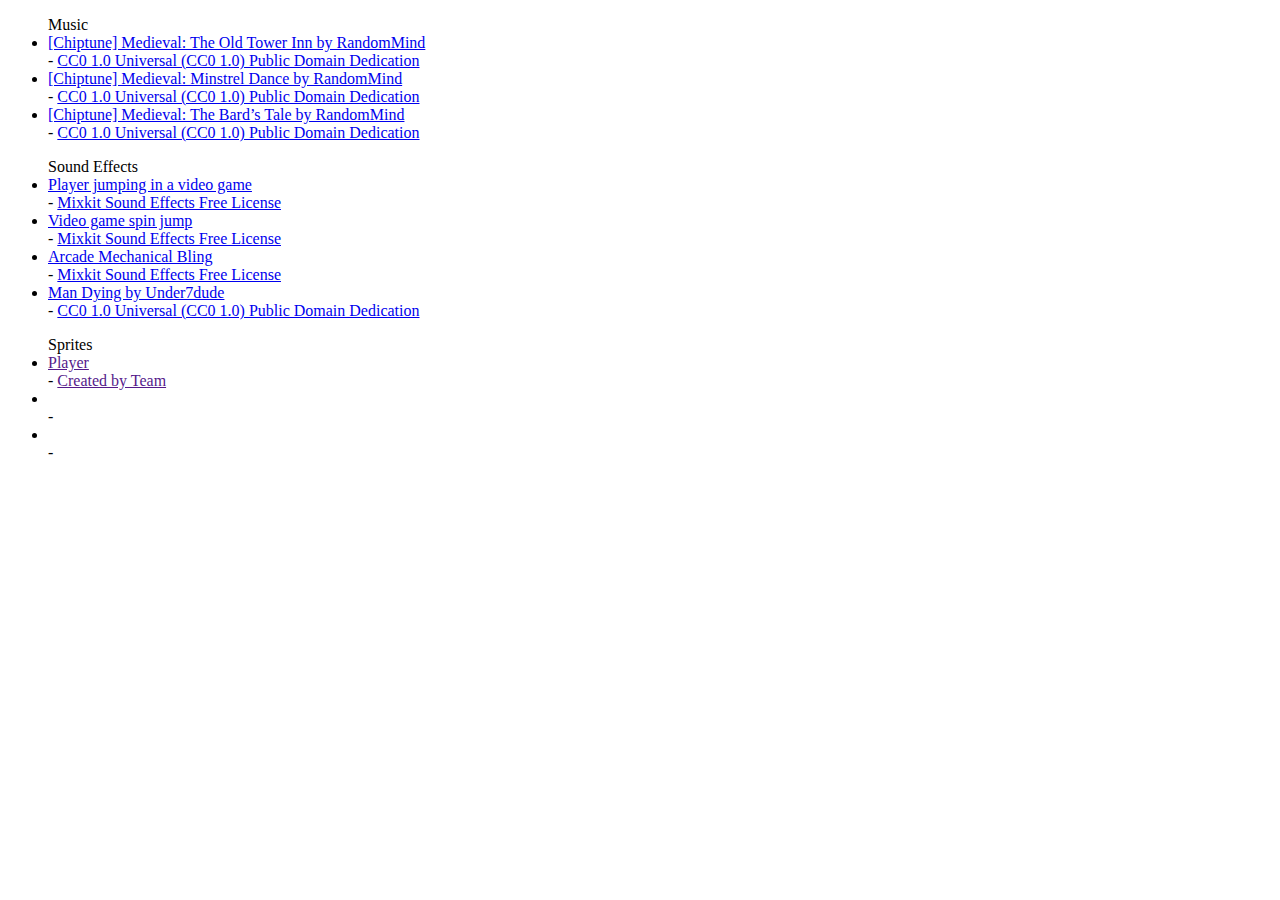
<file: assets/html/credits.html>
<!DOCTYPE html>
<html lang="en">

<head>
  <meta charset="UTF-8">
  <meta http-equiv="X-UA-Compatible" content="IE=edge">
  <meta name="viewport" content="width=device-width, initial-scale=1.0">
  <title>Credits</title>
</head>

<body>

  <ul>
    Music
    <li>
      <a href="https://www.chosic.com/download-audio/28496/">
        [Chiptune] Medieval: The Old Tower Inn by RandomMind
      </a>
      <br> -
      <a href="https://creativecommons.org/publicdomain/zero/1.0/">
        CC0 1.0 Universal (CC0 1.0) Public Domain Dedication
      </a>
    </li>
    <li>
      <a href="https://www.chosic.com/download-audio/28495/">
        [Chiptune] Medieval: Minstrel Dance by RandomMind
      </a>
      <br> -
      <a href="https://creativecommons.org/publicdomain/zero/1.0/">
        CC0 1.0 Universal (CC0 1.0) Public Domain Dedication
      </a>
    </li>
    <li>
      <a href="https://www.chosic.com/download-audio/28494/">
        [Chiptune] Medieval: The Bard’s Tale by RandomMind
      </a>
      <br> -
      <a href="https://creativecommons.org/publicdomain/zero/1.0/">
        CC0 1.0 Universal (CC0 1.0) Public Domain Dedication
      </a>
    </li>
  </ul>
  <ul>
    Sound Effects
    <li>
      <a href="https://mixkit.co/free-sound-effects/jump/">
        Player jumping in a video game
      </a>
      <br> -
      <a href="https://mixkit.co/license/#sfxFree">
        Mixkit Sound Effects Free License
      </a>
    </li>
    <li>
      <a href="https://mixkit.co/free-sound-effects/jump/">
        Video game spin jump
      </a>
      <br> -
      <a href="https://mixkit.co/license/#sfxFree">
        Mixkit Sound Effects Free License
      </a>
    </li>
    <li>
      <a href="https://mixkit.co/free-sound-effects/arcade/">
        Arcade Mechanical Bling
      </a>
      <br> -
      <a href="https://mixkit.co/license/#sfxFree">
        Mixkit Sound Effects Free License
      </a>
    </li>
    <li>
      <a href="https://freesound.org/people/Under7dude/sounds/163442/">
        Man Dying by Under7dude
      </a>
      <br> -
      <a href="https://creativecommons.org/publicdomain/zero/1.0/">
        CC0 1.0 Universal (CC0 1.0) Public Domain Dedication
      </a>
  </ul>
  <ul>
    Sprites
    <li>
      <a href="">
        Player
      </a>
      <br> -
      <a href="">
        Created by Team
      </a>
    </li>
    <li>
      <a href="">

      </a>
      <br> -
      <a href="">

      </a>
    </li>
    <li>
      <a href="">

      </a>
      <br> -
      <a href="">

      </a>
    </li>
  </ul>
</body>

</html>
</file>
